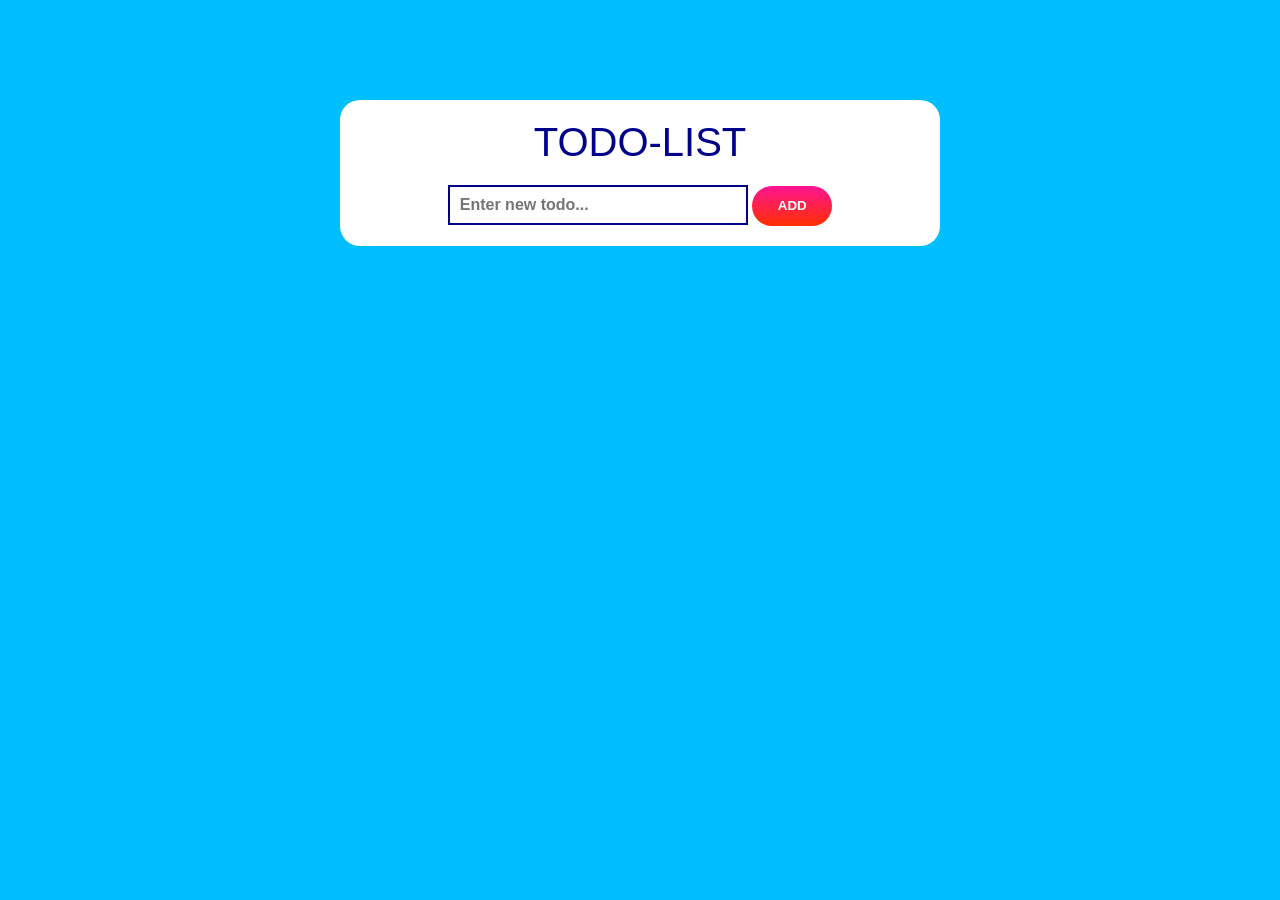
<file: index.html>
<!DOCTYPE html>
<html lang="en">
  <head>
    <meta charset="UTF-8" />
    <meta name="viewport" content="width=device-width, initial-scale=1.0" />
    <link rel="stylesheet" href="style.css" />
    <title>Home-Works 26</title>
  </head>
  <body>
    <section>
      <div class="title-input">
        <h1>Todo-list</h1>
        <form>
          <input type="text" placeholder="Enter new todo..." id="todo-list" />
          <button id="addBtn">Add</button>
        </form>
        <ul></ul>
      </div>
    </section>
    <script src="./main.js"></script>
  </body>
</html>
</file>
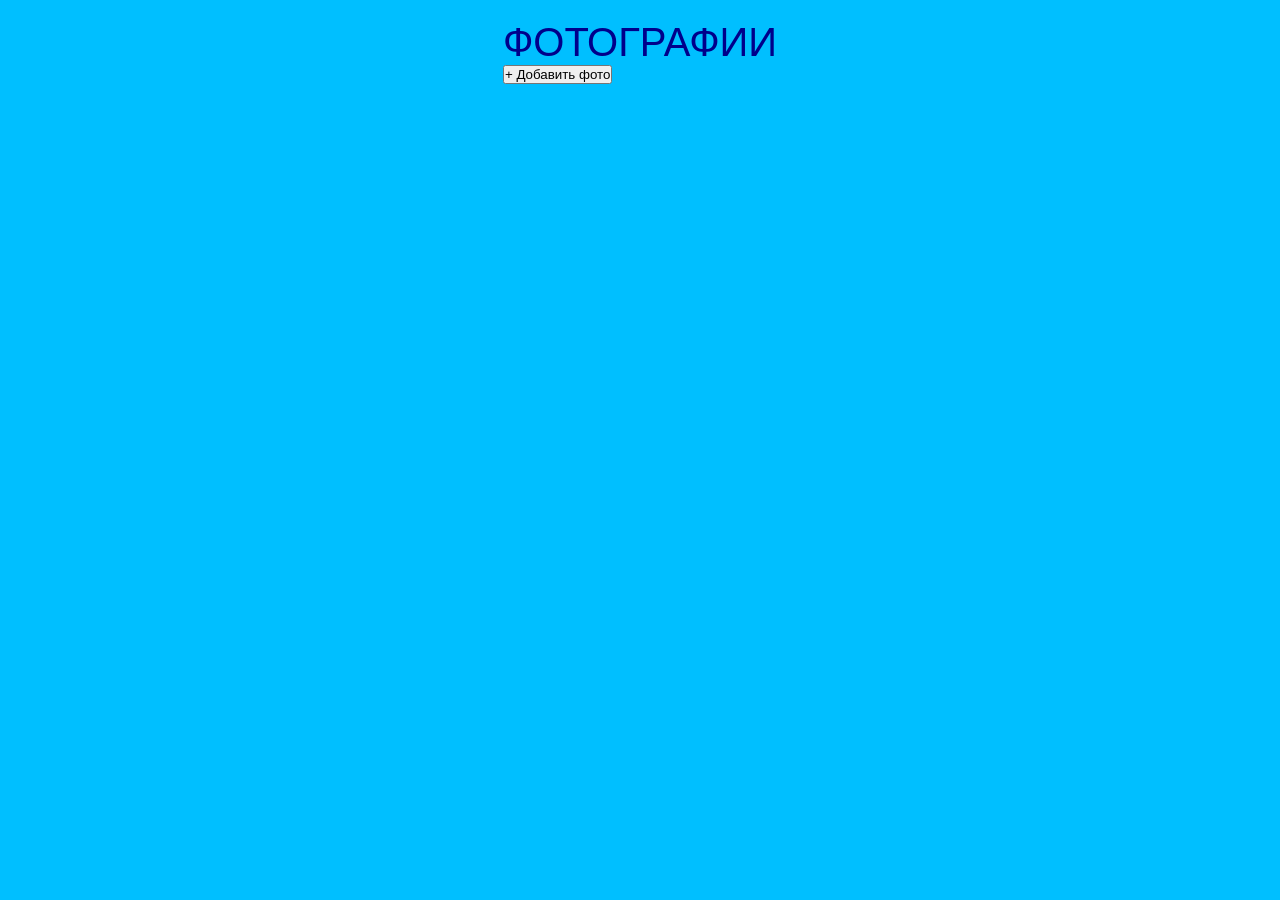
<file: photo.html>
<!DOCTYPE html>
<html lang="en">
  <head>
    <meta charset="UTF-8" />
    <meta name="viewport" content="width=device-width, initial-scale=1.0" />
    <link rel="stylesheet" href="style.css" />
    <title>Document</title>
  </head>
  <body>
    <div id="heading">
      <h1>Фотографии</h1>
      <div>
        <button>+ Добавить фото</button>
      </div>
    </div>
    <script src="./photo.js"></script>
  </body>
</html>
</file>
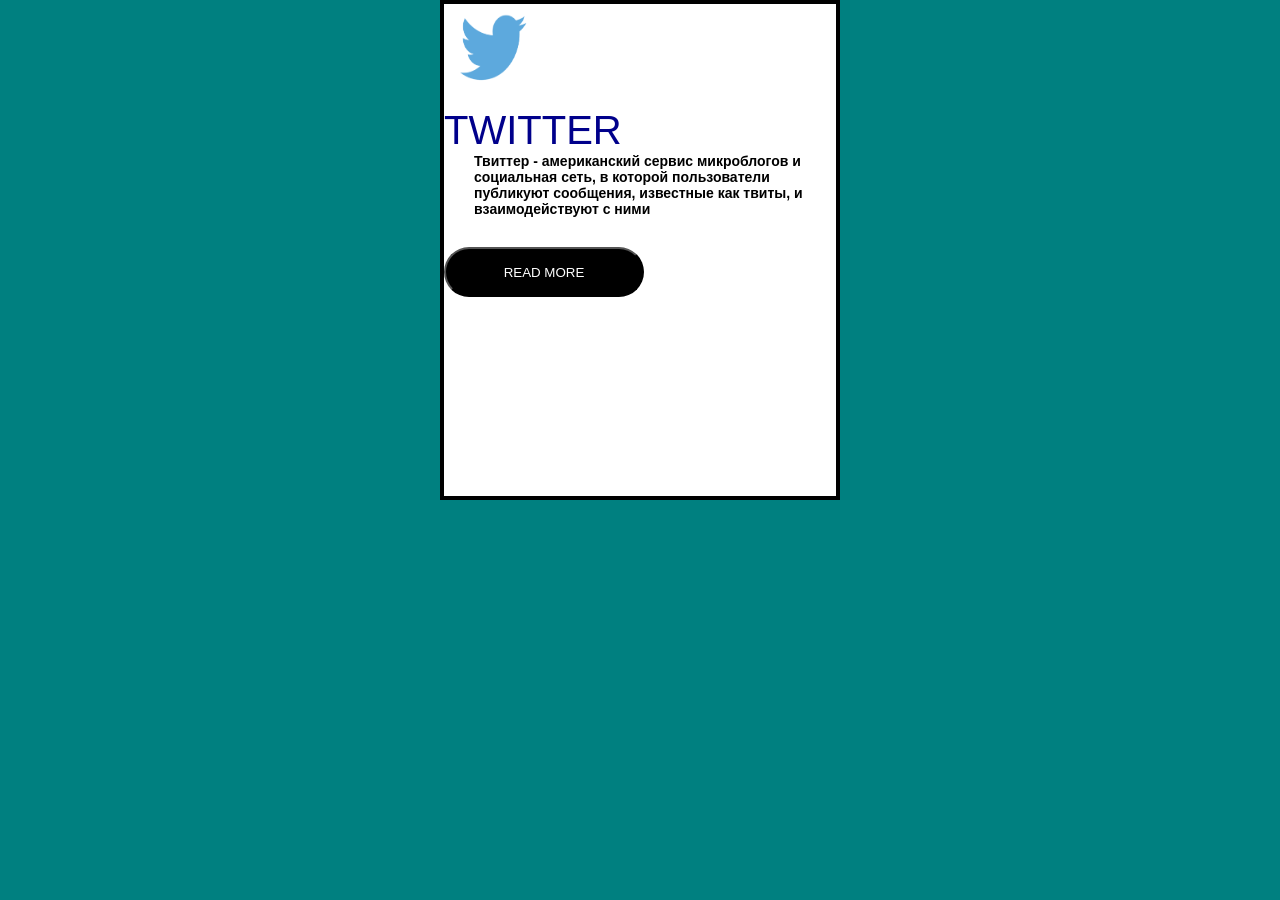
<file: social.html>
<!DOCTYPE html>
<html lang="en">
  <head>
    <meta charset="UTF-8" />
    <meta name="viewport" content="width=device-width, initial-scale=1.0" />
    <link rel="stylesheet" href="style.css">
    <title>Document</title>
  </head>
  <body id="body">
    <script src="./social.js"></script>
  </body>
</html>
</file>
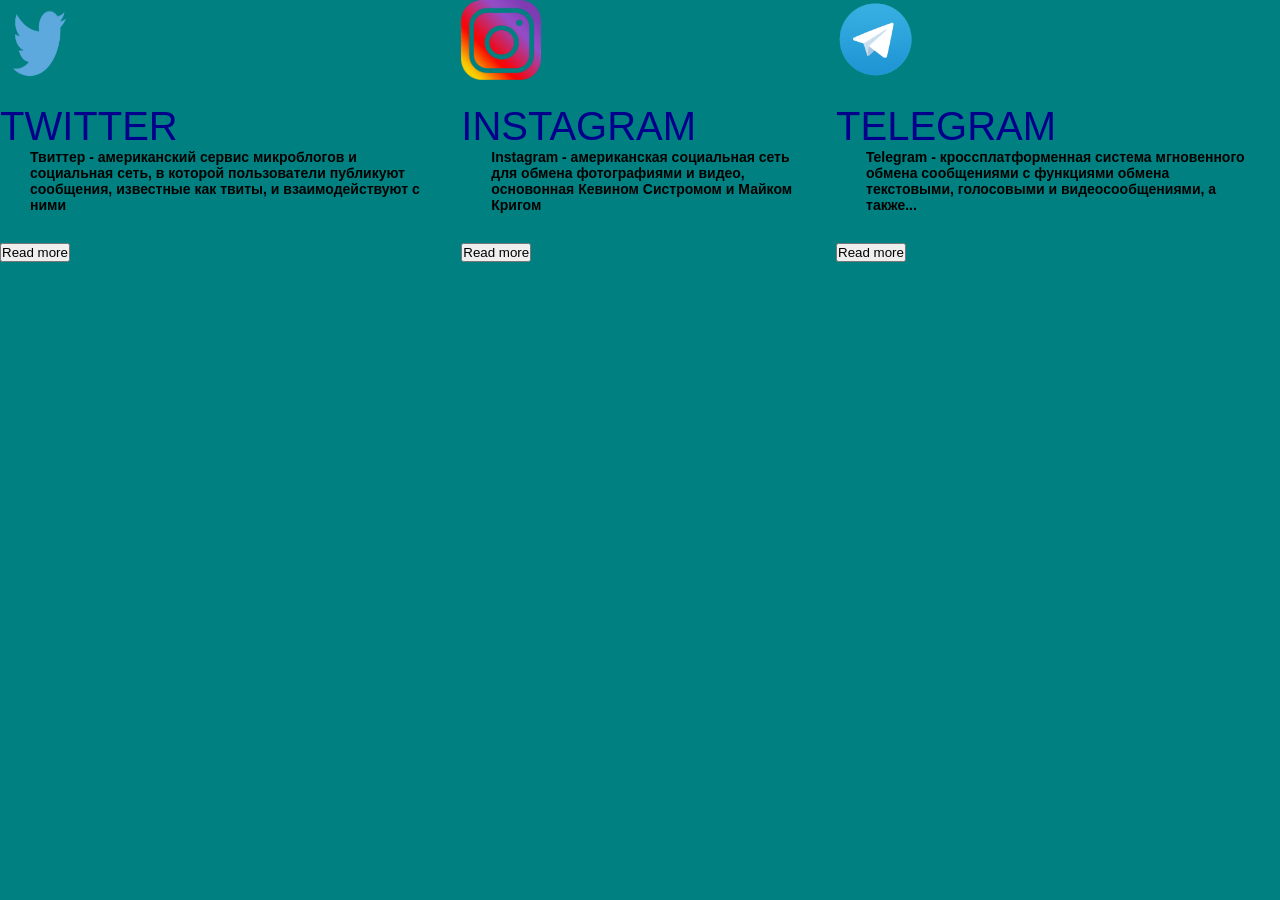
<file: socials.html>
<!DOCTYPE html>
<html lang="en">
  <head>
    <meta charset="UTF-8" />
    <meta name="viewport" content="width=device-width, initial-scale=1.0" />
    <link rel="stylesheet" href="./style.css" />
    <title>Document</title>
  </head>
  <body id="body">
    <script src="./socials.js"></script>
  </body>
</html>
</file>
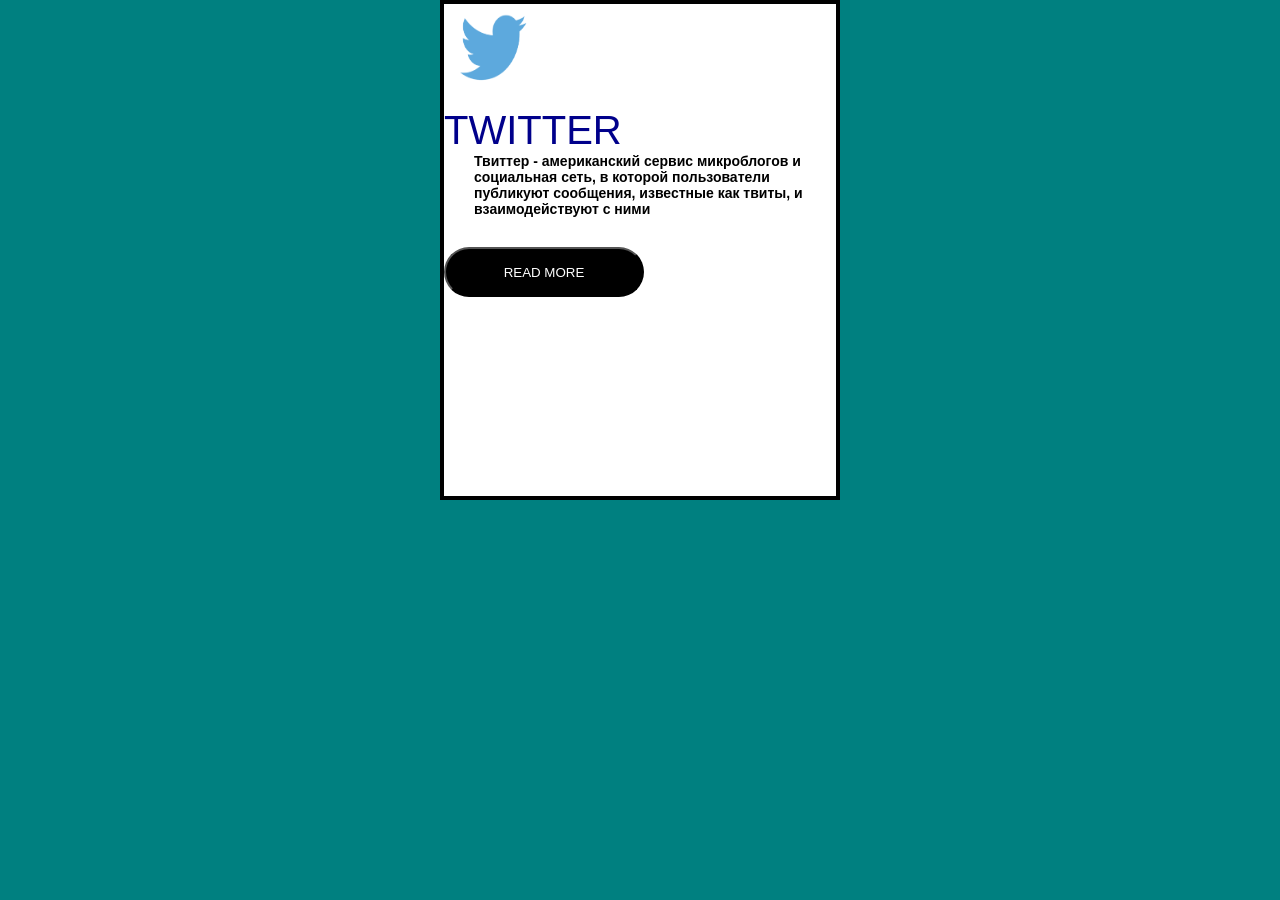
<file: telegram.html>
<!DOCTYPE html>
<html lang="en">
  <head>
    <meta charset="UTF-8" />
    <meta name="viewport" content="width=device-width, initial-scale=1.0" />
    <link rel="stylesheet" href="style.css" />
    <title>Document</title>
  </head>
  <body id="body">
    <script src="./telegram.js"></script>
  </body>
</html>
</file>
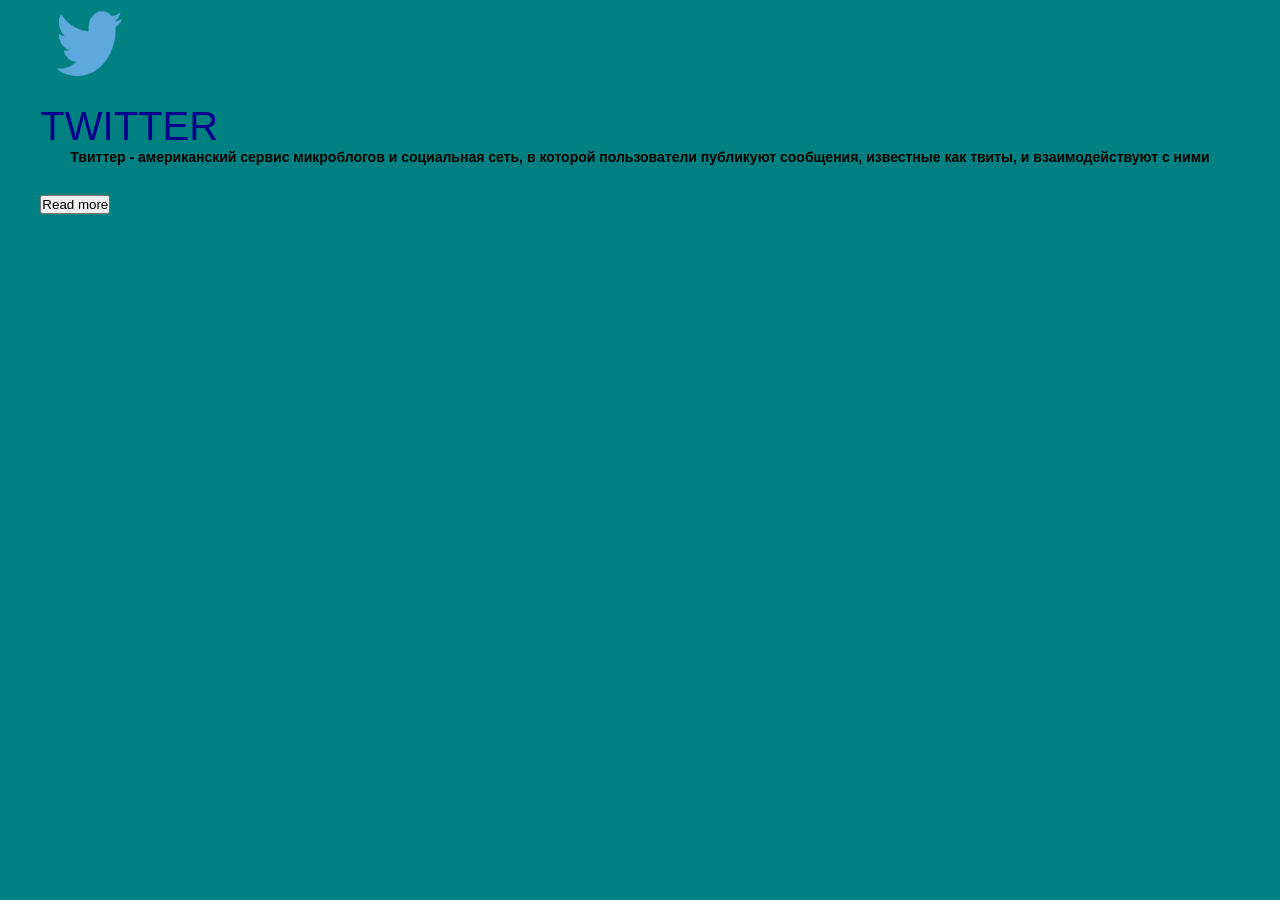
<file: twitter.html>
<!DOCTYPE html>
<html lang="en">
  <head>
    <meta charset="UTF-8" />
    <meta name="viewport" content="width=device-width, initial-scale=1.0" />
    <link rel="stylesheet" href="style.css" />
    <title>Document</title>
  </head>
  <body id="body">
    <script src="./twitter.js"></script>
  </body>
</html>
</file>
<file: style.css>
* {
  margin: 0;
  padding: 0;
  box-sizing: border-box;
  font-family: sans-serif;
}
body {
  display: flex;
  justify-content: center;
  background-color: deepskyblue;
}
section {
  display: flex;
  justify-content: center;
  align-items: center;
  gap: 30px;
  width: 600px;
  height: auto;
  background-color: white;
  margin-top: 100px;
  border-radius: 20px;
}
.title-input {
  display: flex;
  flex-direction: column;
  justify-content: center;
  align-items: center;
  gap: 20px;
}
h1 {
  font-size: 40px;
  color: darkblue;
  text-transform: uppercase;
  font-weight: 500;
  padding-top: 20px;
}
#todo-list {
  width: 300px;
  height: 40px;
  border: 2px solid darkblue;
  color: darkgray;
  font-weight: 600;
  font-size: 16px;
  padding-left: 10px;
}
#addBtn {
  width: 80px;
  height: 40px;
  border-radius: 100px;
  color: white;
  text-transform: uppercase;
  font-weight: 700;
  border: none;
  cursor: pointer;
  background-image: linear-gradient(200turn, rgb(255, 47, 0), deeppink);
}
li {
  width: 500px;
  height: 50px;
  display: flex;
  justify-content: space-between;
  align-items: center;
  background-color: rgb(77, 142, 233);
  border: none;
  color: white;
  font-weight: 700;
  text-decoration: none;
  padding-left: 10px;
  padding-right: 10px;
  margin-bottom: 10px;
}
.li:last-child {
  margin-bottom: 50px;
}
span {
  display: -webkit-box;
  -webkit-box-orient: vertical;
  -webkit-line-clamp: 2;
  overflow: hidden;
  text-overflow: ellipsis;
  word-break: break-word;
}
.div {
  display: flex;
  justify-content: center;
  align-items: center;
  gap: 10px;
}
input[type="checkbox"] {
  width: 20px;
  height: 20px;
}
.deleteBtn,
.updateBtn {
  width: 60px;
  height: 30px;
  border: none;
  color: white;
  border-radius: 50px;
  text-transform: uppercase;
  font-size: 10px;
  font-weight: 800;
  background-color: rgb(255, 20, 110);
  cursor: pointer;
}
</file>
